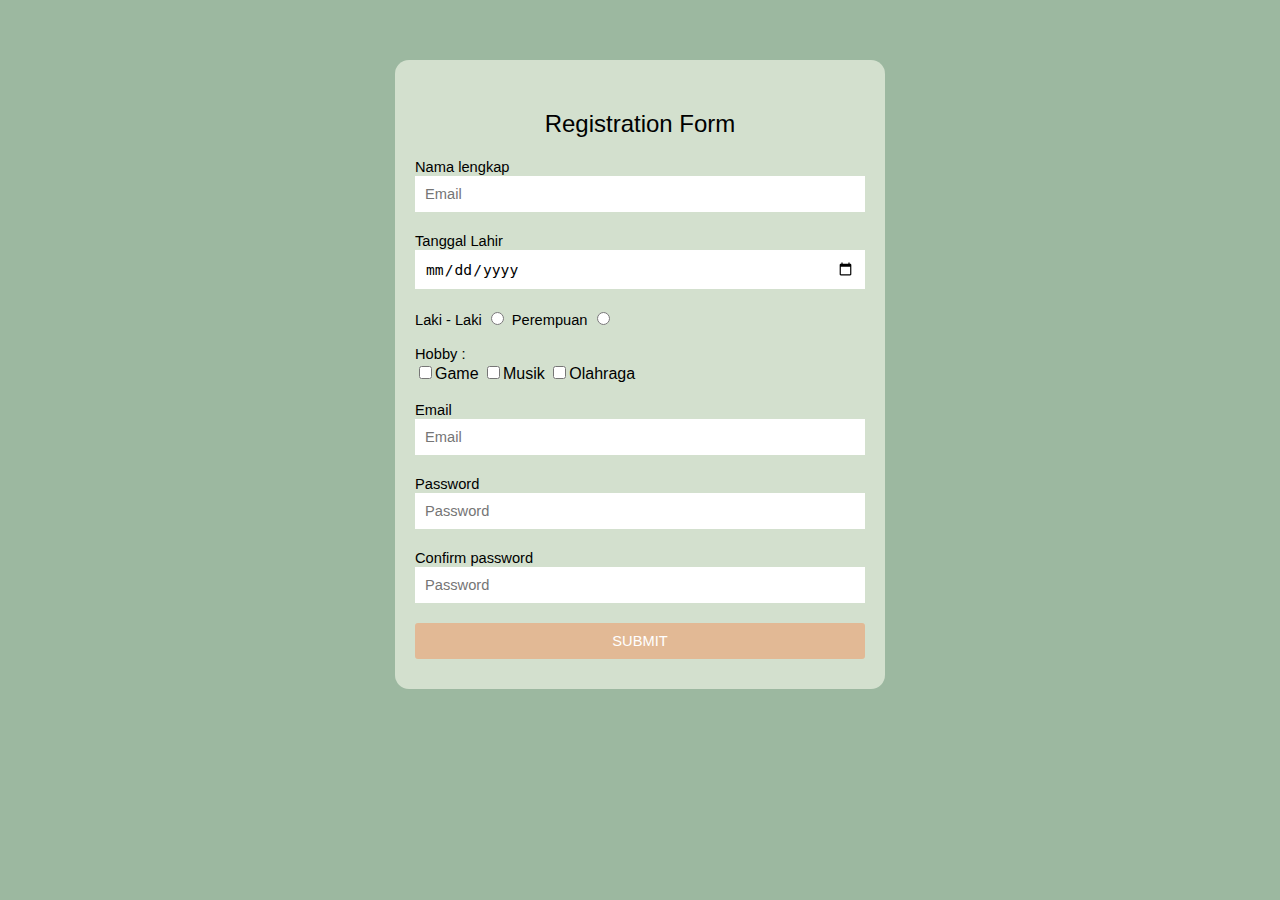
<file: Tugas Form/index.html>
<!DOCTYPE html>
<html lang="en">
<head>
    <meta charset="UTF-8">
    <meta name="viewport" content="width=device-width, initial-scale=1.0">
    <link rel="stylesheet" href="css/style.css">
    <title>Registration Form</title>
</head>
<body >
    <body>
        <div class="box">
            <form>

                <div><h2>Registration Form</h2></div>
                <label>Nama lengkap</label>
                <input type="text" class="form_login" placeholder="Email" required>
                <label>Tanggal Lahir</label>
                <input type="date" class="form_login" placeholder="Email" required>
                <label>Laki - Laki</label>
                <input type="radio" class="radio" id="laki" name="gender" required>
                <label>Perempuan</label>
                <input type="radio" class="radio" id="perempuan" name="gender" required>
                <br>
			    <label>Hobby :</label><br>
			    <input type="checkbox" class="game">Game
			    <input type="checkbox">Musik
			    <input type="checkbox">Olahraga 
                <br>
                <br>
                <label>Email</label>
                <input type="email" class="form_login" placeholder="Email" required>
                <label>Password</label>
                <input type="password"  class="form_login" placeholder="Password " required>
                <label>Confirm password</label>
                <input type="password"  class="form_login" placeholder="Password " required>
                <input type="submit" class="tombol" value="SUBMIT">
            </form>
            
        </div>
</body>
</html>
</file>
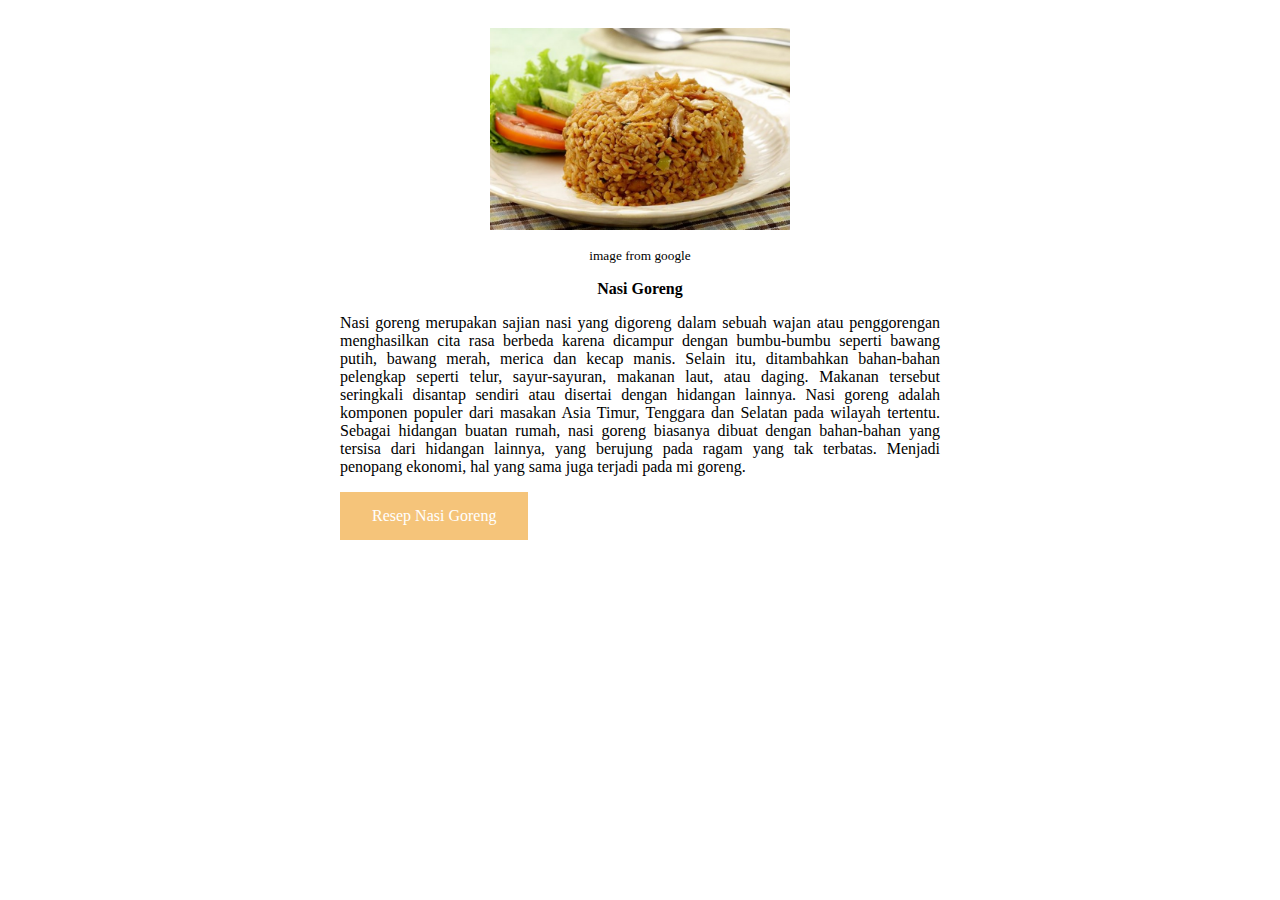
<file: Tugas_1-Makanan/index.html>
<!DOCTYPE html>
<html lang="en">
<style>
    img.tengah {
        margin-left: auto;
        margin-right: auto;
        width: 50%;
        max-width: 400px;
        height: auto;
        display: block;
    }

    a {
        text-decoration: none;
        color: blue;
    }

    div.box1 {
        width: 600px;
        height: 500px;
        padding: 20px;
        top: 50px;
        margin-left: auto;
        margin-right: auto;
    }

    .button {
        background-color: rgb(245, 196, 122);
        border: none;
        color: white;
        padding: 15px 32px;
        text-align: center;
        text-decoration: none;
        display: inline-block;
        font-size: 16px;
    }
</style>

<head>
    <meta charset="UTF-8" />
    <meta name="viewport" content="width=device-width, initial-scale=1.0" />
    <title>Nasi Goreng</title>
</head>

<body class="color">
    <div class="box1">
        <img class="tengah" src="img/1.jpg" />
        <p align="center"><small> image from google</small></p>
        <p align="center"><b>Nasi Goreng</b></p>
        <p align="justify">
            Nasi goreng merupakan sajian nasi yang digoreng dalam sebuah wajan atau
            penggorengan menghasilkan cita rasa berbeda karena dicampur dengan
            bumbu-bumbu seperti bawang putih, bawang merah, merica dan kecap manis.
            Selain itu, ditambahkan bahan-bahan pelengkap seperti telur,
            sayur-sayuran, makanan laut, atau daging. Makanan tersebut seringkali
            disantap sendiri atau disertai dengan hidangan lainnya. Nasi goreng
            adalah komponen populer dari masakan Asia Timur, Tenggara dan Selatan
            pada wilayah tertentu. Sebagai hidangan buatan rumah, nasi goreng
            biasanya dibuat dengan bahan-bahan yang tersisa dari hidangan lainnya,
            yang berujung pada ragam yang tak terbatas. Menjadi penopang ekonomi,
            hal yang sama juga terjadi pada mi goreng.
        </p>
        <a href="main.html" class="button"> Resep Nasi Goreng </a>
    </div>
</body>

</html>
</file>
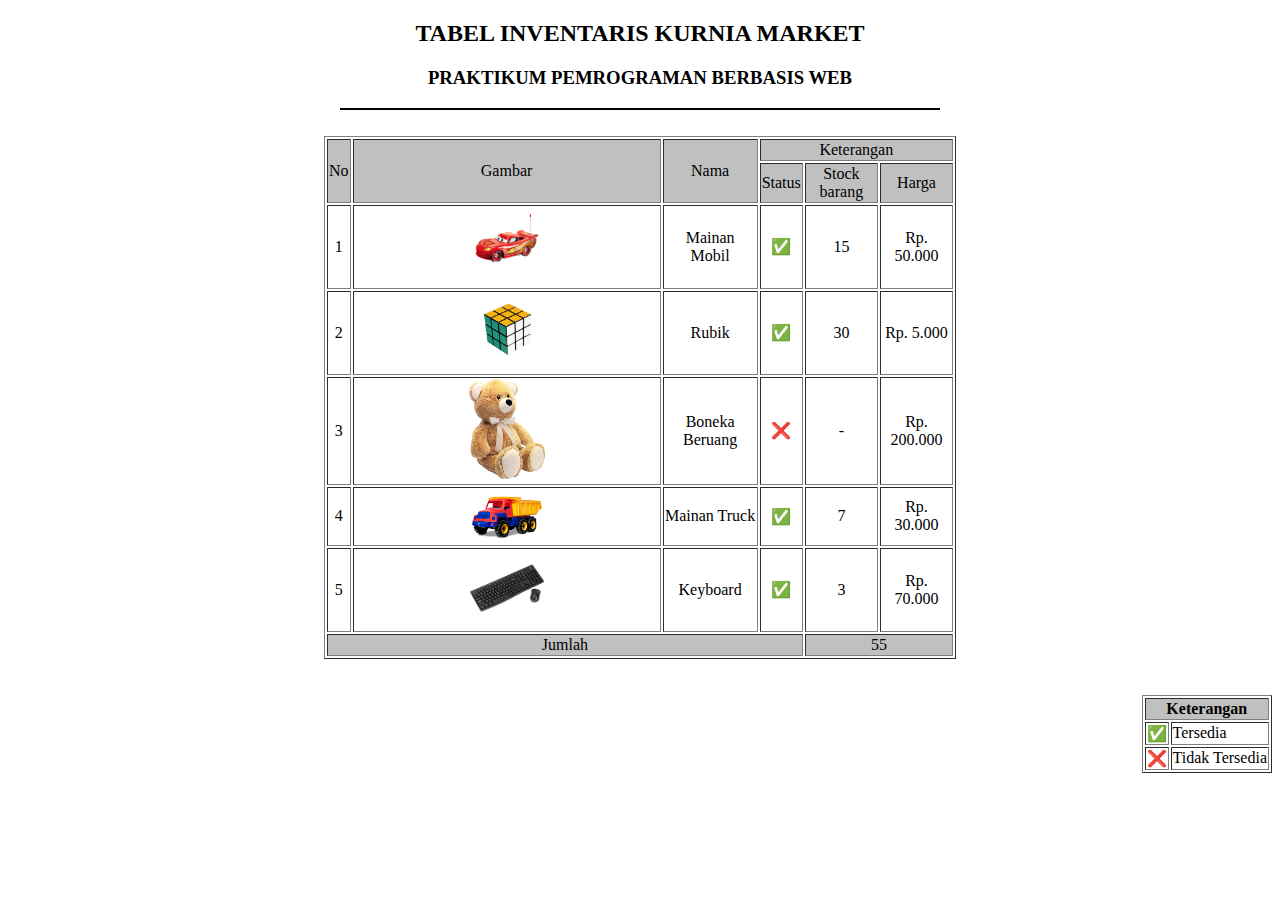
<file: Tugas_2-Table/index.html>
<!DOCTYPE html>
<html lang="en">

<head>
    <meta charset="UTF-8">
    <meta name="viewport" content="width=device-width, initial-scale=1.0">
    <title>TABEL INVENTARIS BARANG</title>
</head>

<body>

    <body>
        <center>
            <h2>TABEL INVENTARIS KURNIA MARKET</h2>
            <h3>PRAKTIKUM PEMROGRAMAN BERBASIS WEB</h3>
            <hr style="height: 2px; background-color: black; border: none; width: 600px;">
            <br>
        </center>
        <table border="1" align="center" style="text-align: center; width: 50%;">
            <tr bgcolor="silver">
                <td rowspan=" 2">No</td>
                <td rowspan="2">Gambar</td>
                <td rowspan="2">Nama</td>
                <td colspan="3">Keterangan</td>
            </tr>
            <tr bgcolor="silver">
                <td>Status </td>
                <td>Stock barang</td>
                <td>Harga</td>
            </tr>
            <tr>
                <td>1</td>
                <td style="width: 50%; height: 50%;"><img src="1.png" style="width: 25%;" alt=""></td>
                <td>Mainan Mobil</td>
                <td><span>&#9989;</span></td>
                <td>15</td>
                <td>Rp. 50.000</td>

            </tr>
            <tr>
                <td>2</td>
                <td style="width: 50%; height: 50%;"><img src="2.png" style="width: 25%;" alt=""></td>
                <td>Rubik</td>
                <td><span>&#9989;</span></td>
                <td>30</td>
                <td>Rp. 5.000</td>

            </tr>
            <tr>
                <td>3</td>
                <td style="width: 50%; height: 50%;"><img src="4.png" style="width: 25%;" alt=""></td>
                <td>Boneka Beruang</td>
                <td><span>&#10060;</span></td>
                <td>-</td>
                <td>Rp. 200.000</td>


            </tr>
            <tr>
                <td>4</td>
                <td style="width: 50%; height: 50%;"><img src="5.png" style="width: 25%;" alt=""></td>
                <td>Mainan Truck</td>
                <td><span>&#9989;</span></td>
                <td>7</td>
                <td>Rp. 30.000</td>

            </tr>
            <tr>
                <td>5</td>
                <td style="width: 50%; height: 50%;"><img src="6.png" style="width: 25%;" alt=""></td>
                <td>Keyboard</td>
                <td><span>&#9989;</span></td>
                <td>3</td>
                <td>Rp. 70.000</td>
            </tr>
            <tr bgcolor="silver">
                <td colspan="4">Jumlah</td>
                <td colspan="2">55</td>
            </tr>
        </table>
        <br>
        <br>
        <table border="1" align="right">
            <tr>
                <th bgcolor="silver" colspan="2">Keterangan</th>
            </tr>
            <tr>
                <td>
                    <span>&#9989;</span>
                </td>
                <td>Tersedia</td>
            </tr>
            <tr>
                <td><span>&#10060;</span></td>
                <td>Tidak Tersedia</td>
            </tr>
        </table>
    </body>

</body>

</html>
</file>
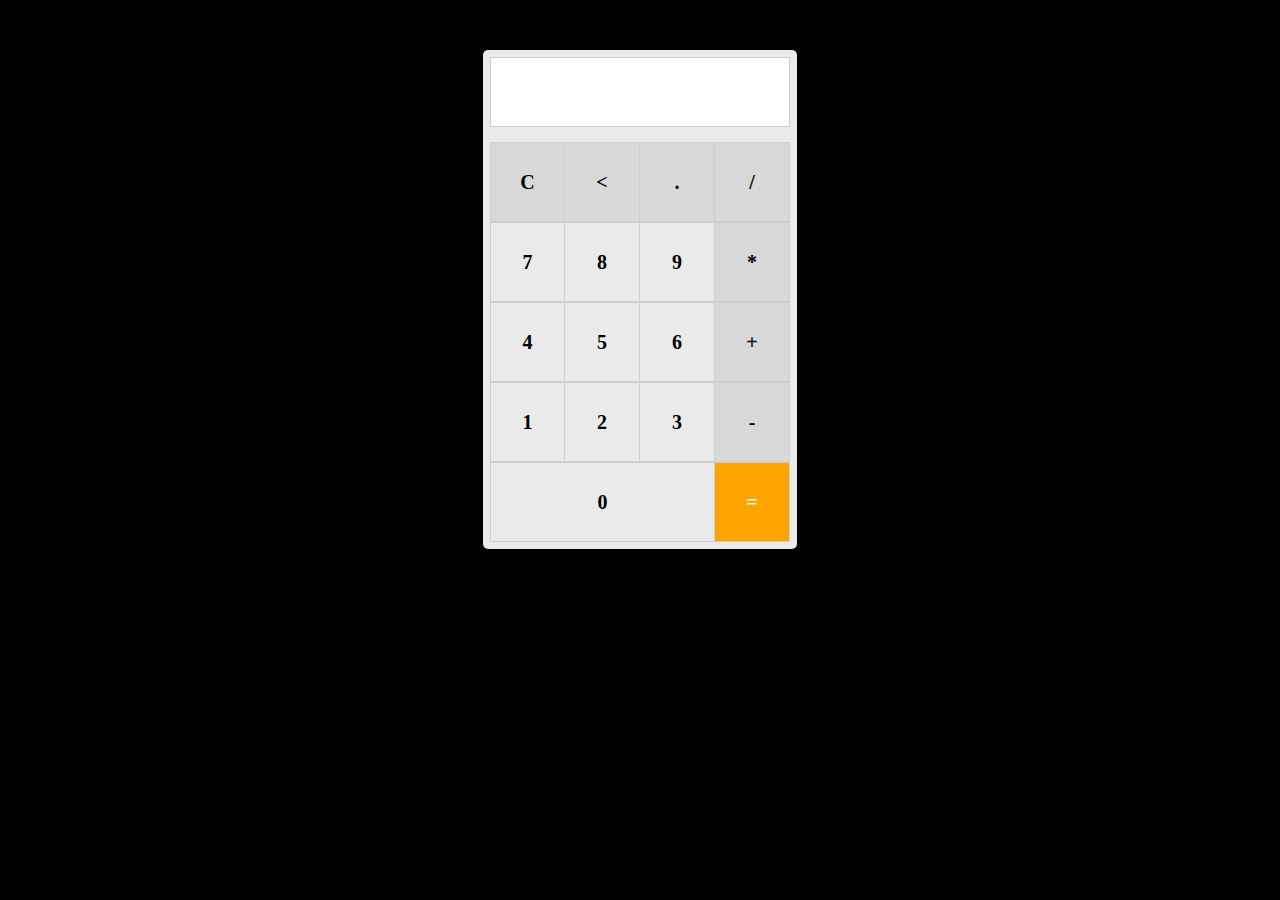
<file: Tugas5-Kalkulator/kalkulator.html>
<!DOCTYPE html>
<html>
	<head>
		<title>Kalkulator</title>
		<link rel="stylesheet" type="text/css" href="style.css">
	</head>
	<body>

		<div class="kalkulator">
			<input type="text" id="layar">


			<div class="container-tombol">
				<span class="tombol operator">C</span>
				<span class="tombol operator"><</span>
				<span class="tombol operator">.</span>
				<span class="tombol operator">/</span>
				<span class="tombol">7</span>
				<span class="tombol">8</span>
				<span class="tombol">9</span>
				<span class="tombol operator">*</span>
				<span class="tombol">4</span>
				<span class="tombol">5</span>
				<span class="tombol">6</span>
				<span class="tombol operator">+</span>
				<span class="tombol">1</span>
				<span class="tombol">2</span>
				<span class="tombol">3</span>
				<span class="tombol operator">-</span>
				<span class="tombol" id="nol">0</span>
				<span class="tombol" id="hasil">=</span>
			</div>
		</div>

	</body>
	<script type="text/javascript" src="kalkulator.js"></script>
</html>
</file>
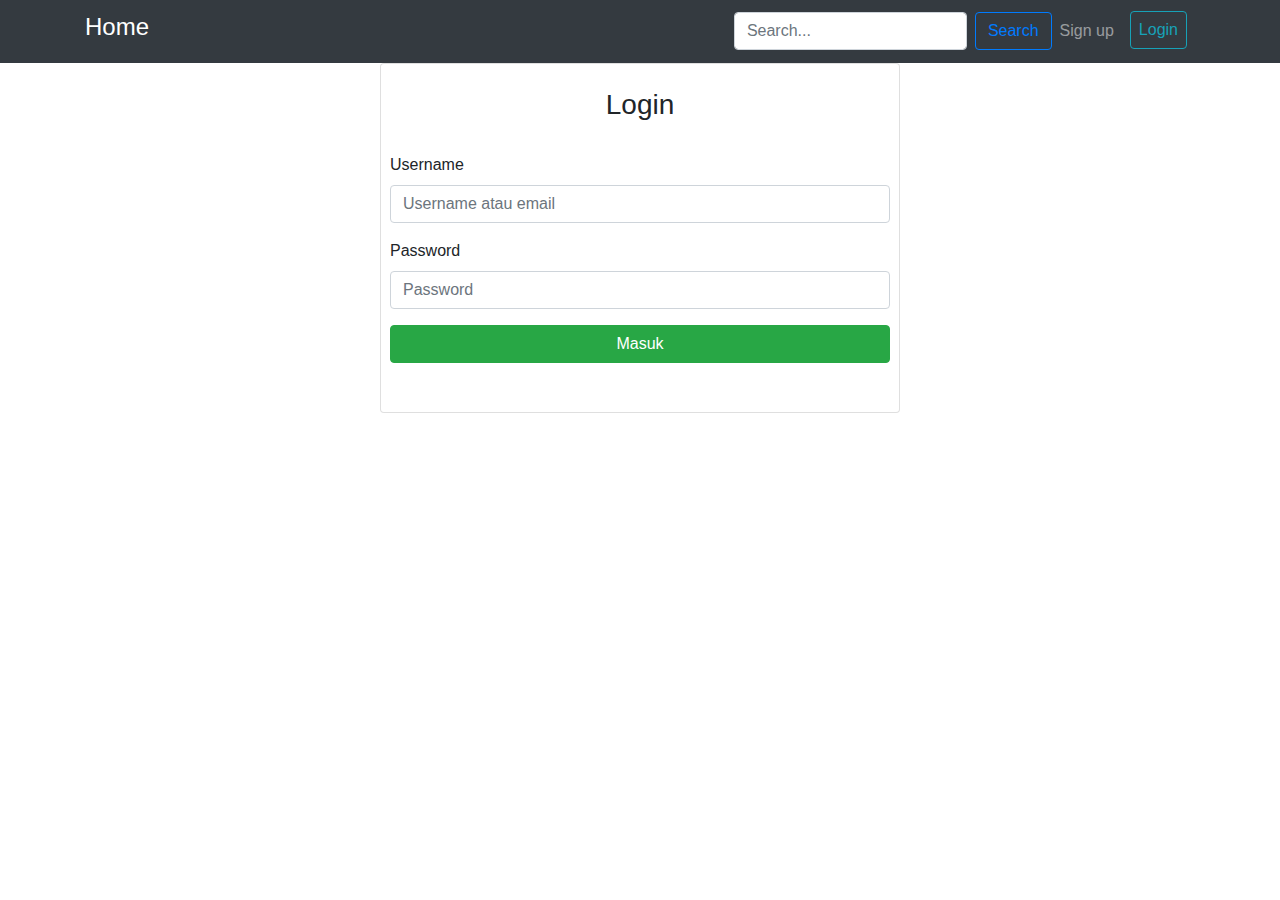
<file: Tugas6-FormValidation/login.html>
<!DOCTYPE html>
<html lang="en">


<head>
    <title>Belajar Form Validation</title>
    <link rel="stylesheet" href="https://stackpath.bootstrapcdn.com/bootstrap/4.4.1/css/bootstrap.min.css">

    <div class="navbar-wrapper">
        <nav class="navbar navbar-expand-md navbar-dark bg-dark">
            <div class="container">
                <a href="#" class="navbar-brand">
                    <h4>Home</h4>
                </a>
                <button type="button" class="navbar-toggler" data-toggle="collapse" data-target="#navbarCollapse">
                    <span class="navbar-toggler-icon"></span>
                </button>

                <div class="collapse navbar-collapse" id="navbarCollapse">
                    <div class="navbar-nav ml-auto px-2">
                        <form class="form-inline" action="#" method="get">
                            <input class="form-control mr-sm-2" type="search" placeholder="Search..." name="keyword">
                            <button class="btn btn-outline-primary my-2 my-sm-0" type="submit">Search</button>
                        </form>
                        <a href="register.php" class="nav-item nav-link px-2">Sign up</a>
                        <li class="nav-item pl-2 mb-2 mb-md-0">
                            <a href="login.php" type="button" class="btn btn-outline-info btn-md btn-rounded  waves-effect px-2">Login</a>
                        </li>
                    </div>
                </div>
            </div>
        </nav>
    </div>
</head>

<body>
    <div class="container">
        <div class="card mx-auto d-block" style="width: 520px; height: 350px;">
            <div class="card mx-auto d-block border-0" style="width: 500px; height: 330px;">
                <br>
                <h3 class="text-center ">Login</h3>
                <br>
                <form name="login" action="" method="POST">
                    <div class="form-group">
                        <label for="username">Username</label>
                        <input class="form-control" type="text" name="username" id="username" placeholder="Username atau email" />
                    </div>
                    <div class="form-group">
                        <label for="password">Password</label>
                        <input class="form-control" type="password" name="password" id="password" placeholder="Password" />
                    </div>
                    <input type="submit" class="btn btn-success btn-block" onclick="validasi()" name="login" value="Masuk" />

                </form>
            </div>
        </div>
    </div>

    <script>
        function validasi() {
            if (document.forms["login"]["username"].value != "") {
                if (document.forms["login"]["password"].value != "") {
                    alert("Semua data terisi dengan benar");
                    document.getElementById("login").submit();
                    return true;

                } else {
                    alert("Password tidak boleh kosong");
                    return false;
                }
            } else {
                alert("Username masih kosong");
                return false;
            }
        }
    </script>
</body>

</html>
</file>
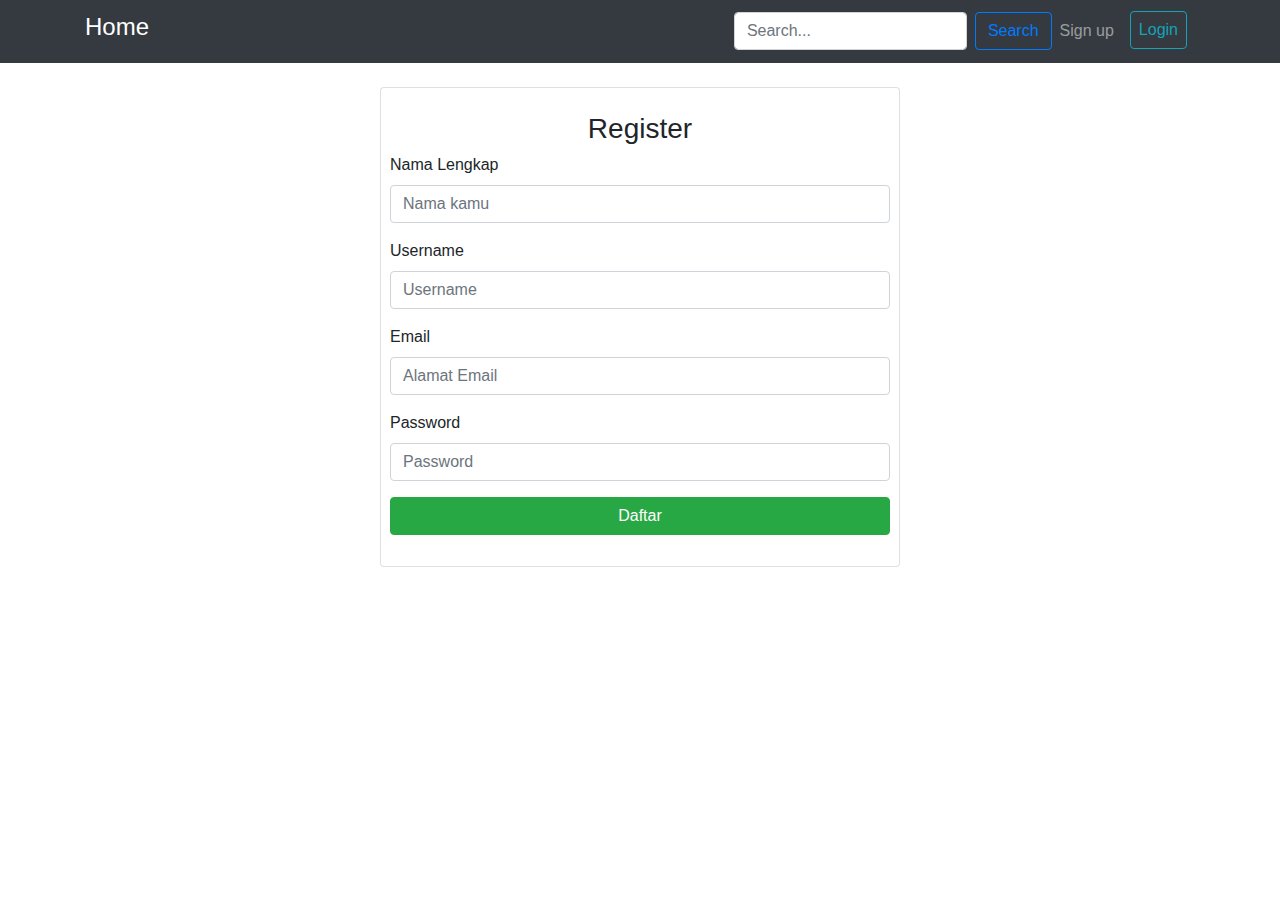
<file: Tugas6-FormValidation/register.html>
<!DOCTYPE html>
<html lang="en">

<head>
    <title>Belajar Form Validation</title>
    <link rel="stylesheet" href="https://stackpath.bootstrapcdn.com/bootstrap/4.4.1/css/bootstrap.min.css">

    <div class="navbar-wrapper">
        <nav class="navbar navbar-expand-md navbar-dark bg-dark">
            <div class="container">
                <a href="#" class="navbar-brand">
                    <h4>Home</h4>
                </a>
                <button type="button" class="navbar-toggler" data-toggle="collapse" data-target="#navbarCollapse">
                    <span class="navbar-toggler-icon"></span>
                </button>

                <div class="collapse navbar-collapse" id="navbarCollapse">
                    <div class="navbar-nav ml-auto px-2">
                        <form class="form-inline" action="#" method="get">
                            <input class="form-control mr-sm-2" type="search" placeholder="Search..." name="keyword">
                            <button class="btn btn-outline-primary my-2 my-sm-0" type="submit">Search</button>
                        </form>
                        <a href="register.php" class="nav-item nav-link px-2">Sign up</a>
                        <li class="nav-item pl-2 mb-2 mb-md-0">
                            <a href="login.php" type="button" class="btn btn-outline-info btn-md btn-rounded  waves-effect px-2">Login</a>
                        </li>
                    </div>
                </div>
            </div>
        </nav>
    </div>
</head>

<body>
    <br>
    <div class="card mx-auto d-block" style="width: 520px; height: 480px;">
        <div class="card mx-auto d-block border-0 create-post-wrapper" style="width: 500px; height: 460px;">
            <br>
            <h3 class="text-center ">Register</h3>
            <form action="" name="register" method="POST">

                <div class="form-group">
                    <label for="name">Nama Lengkap</label>
                    <input class="form-control post-input" type="text" name="name" placeholder="Nama kamu" />
                </div>

                <div class="form-group">
                    <label for="username">Username</label>
                    <input class="form-control post-input" type="text" name="username" placeholder="Username" />
                </div>

                <div class="form-group">
                    <label for="email">Email</label>
                    <input class="form-control post-input" type="email" name="email" placeholder="Alamat Email" />
                </div>

                <div class="form-group">
                    <label for="password">Password</label>
                    <input class="form-control post-input" type="password" name="password" placeholder="Password" />
                </div>

                <input type="button" class="btn post-btn btn-success btn-block" onclick="validasi()" name="register" value="Daftar" />

            </form>
        </div>
    </div>
    <script>
        /*
		let postBtn = document.querySelector('.post-btn'); //untuk input btn
		let wrapper = document.querySelector('.create-post-wrapper'); //untuk wrap div
		let inputs = [...wrapper.querySelectorAll('.post-input')]; //untuk semua input field

		function validate() {
			let isIncomplete = inputs.some(input => !input.value);
			postBtn.disabled = isIncomplete;
			postBtn.style.cursor = isIncomplete ? 'not-allowed' : 'pointer';
		}

		wrapper.addEventListener('input', validate);
		validate();
		*/

        function validasi() {
            if (document.forms["register"]["name"].value != "") {
                if (document.forms["register"]["username"].value != "") {
                    if (document.forms["register"]["password"].value != "") {
                        alert("Semua data terisi dengan benar");
                        document.getElementById("register").submit();
                        return true;

                    } else {
                        alert("Password tidak boleh kosong");
                        return false;
                    }
                } else {
                    alert("Username masih kosong");
                    return false;
                }

            } else {
                alert("Nama masih kosong");
                return false;
            }
        }
    </script>
</body>

</html>
</file>
<file: Tugas Form/css/style.css>
body {
  font-family: "Raleway Thin", sans-serif;
  background: #9cb8a0;
}

h2 {
  text-align: center;
  font-weight: 250;
  padding-bottom: -20px;
}

.tulisan_login {
  text-align: center;
  text-transform: uppercase;
}

.box {
  width: 450px;
  background: #d3e0ce;
  margin: 60px auto;
  padding: 30px 20px;
  border-radius: 14px;
}

label {
  font-size: 11pt;
}

.form_login {
  box-sizing: border-box;
  width: 100%;
  padding: 10px;
  font-size: 11pt;
  margin-bottom: 20px;
  border: none;
}
.radio {
  box-sizing: border-box;
  font-size: 11pt;
  margin-bottom: 20px;
}

.tombol {
  background: #e2b995;
  color: white;
  font-size: 11pt;
  width: 100%;
  border: none;
  border-radius: 3px;
  padding: 10px 20px;
}

.link {
  color: #232323;
  text-decoration: none;
  font-size: 10pt;
}
</file>
<file: Tugas5-Kalkulator/style.css>
html {
  background: black;
}
.kalkulator {
  width: 300px;
  background: #eaeaea;
  margin: 50px auto 0px auto;
  padding: 7px;
  border-radius: 5px;
}
#layar {
  width: 100%;
  box-sizing: border-box;
  border: 1px solid #cecece;
  font-size: 25px;
  font-weight: bold;
  color: grey;
  padding: 7px 5px;
  text-align: right;
  outline: none;
  margin-bottom: 15px;
  height: 70px;
}
.container-tombol {
  display: flex;
  flex-wrap: wrap;
}
.tombol {
  display: flex;
  width: 25%;
  font-size: 20px;
  font-weight: bold;
  height: 80px;
  border: 1px solid #cecece;
  /* border-top: none; */
  border-left: none;
  box-sizing: border-box;
  justify-content: center;
  align-items: center;
}

.tombol:nth-child(4n + 1) {
  border-left: 1px solid #cecece;
}
.tombol:hover {
  background: grey;
  cursor: pointer;
}
.tombol0:nth-child(4n + 1) {
  border-left: 1px solid #cecece;
}
.tombol0:hover {
  background: grey;
  cursor: pointer;
}
#nol {
  flex-grow: 1;
}
.operator {
  background: #d8d8d8;
}
#hasil {
  background: orange;
  color: white;
}
</file>
